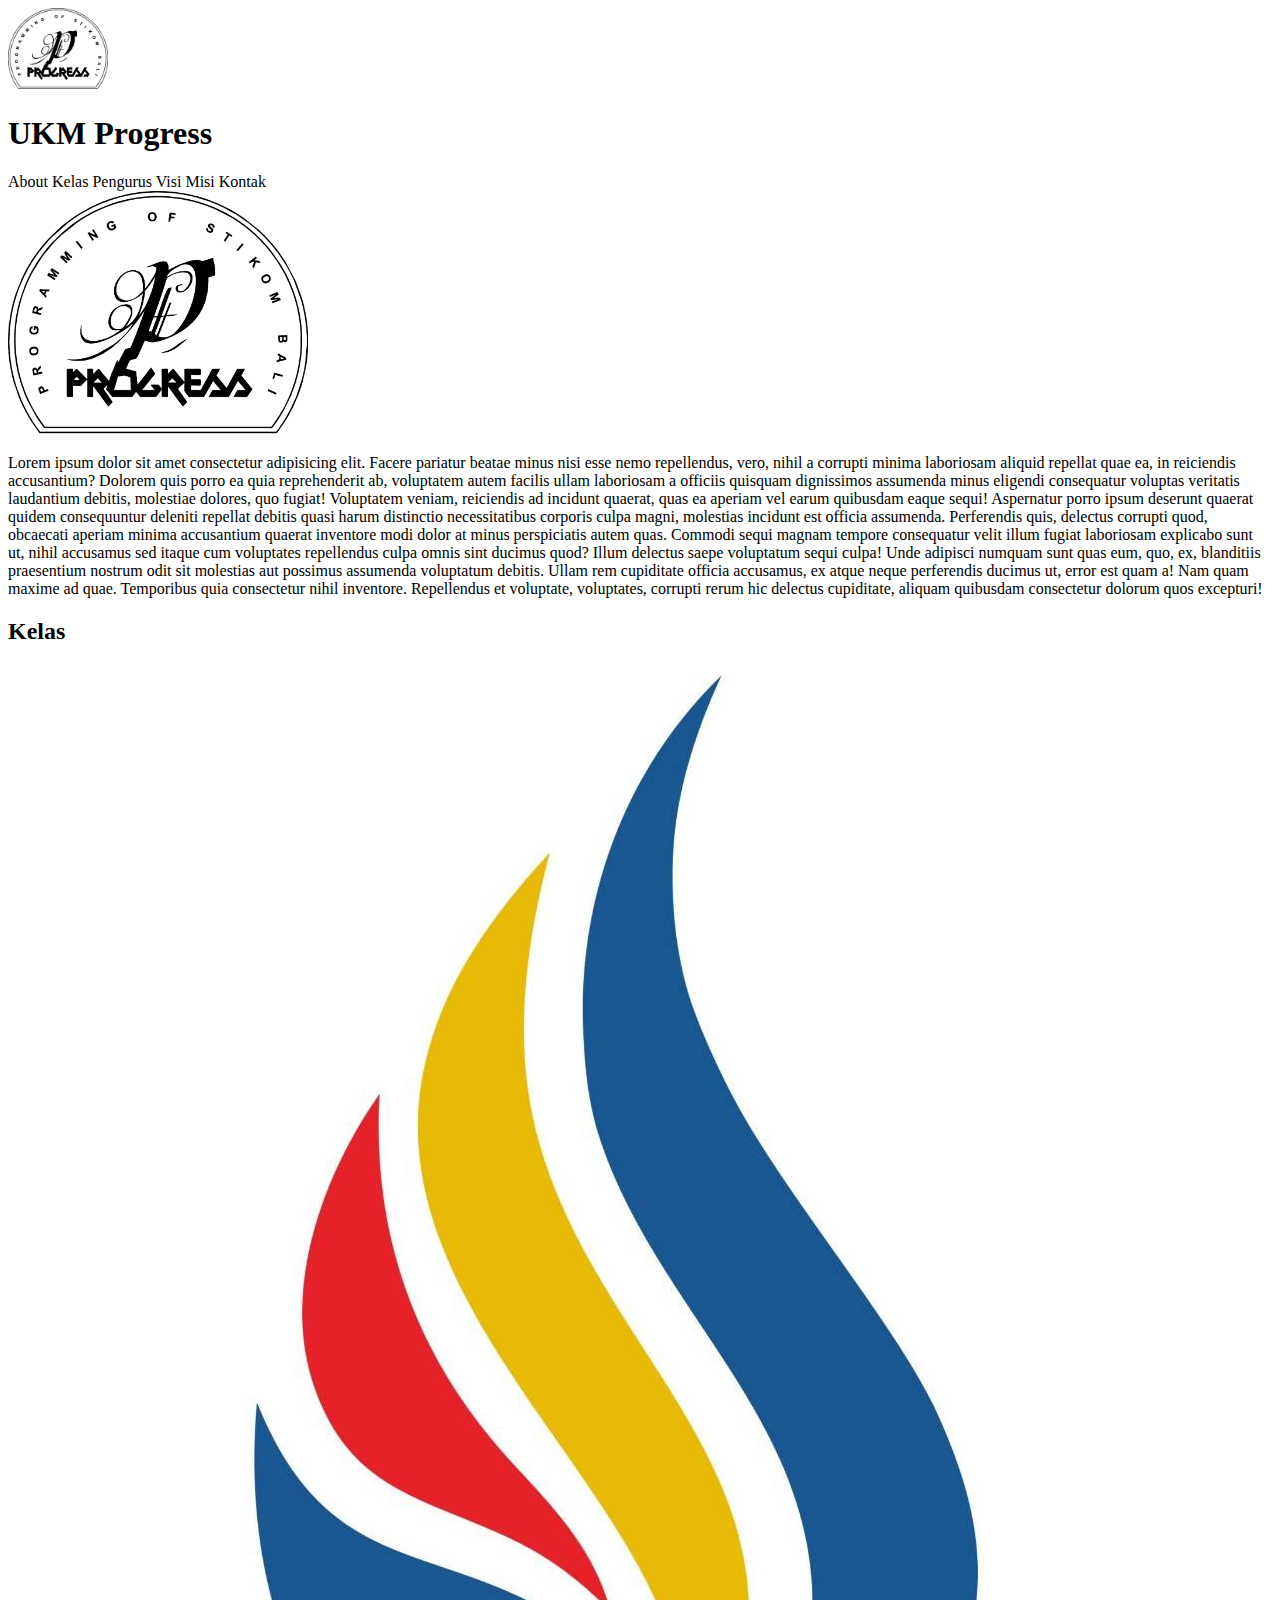
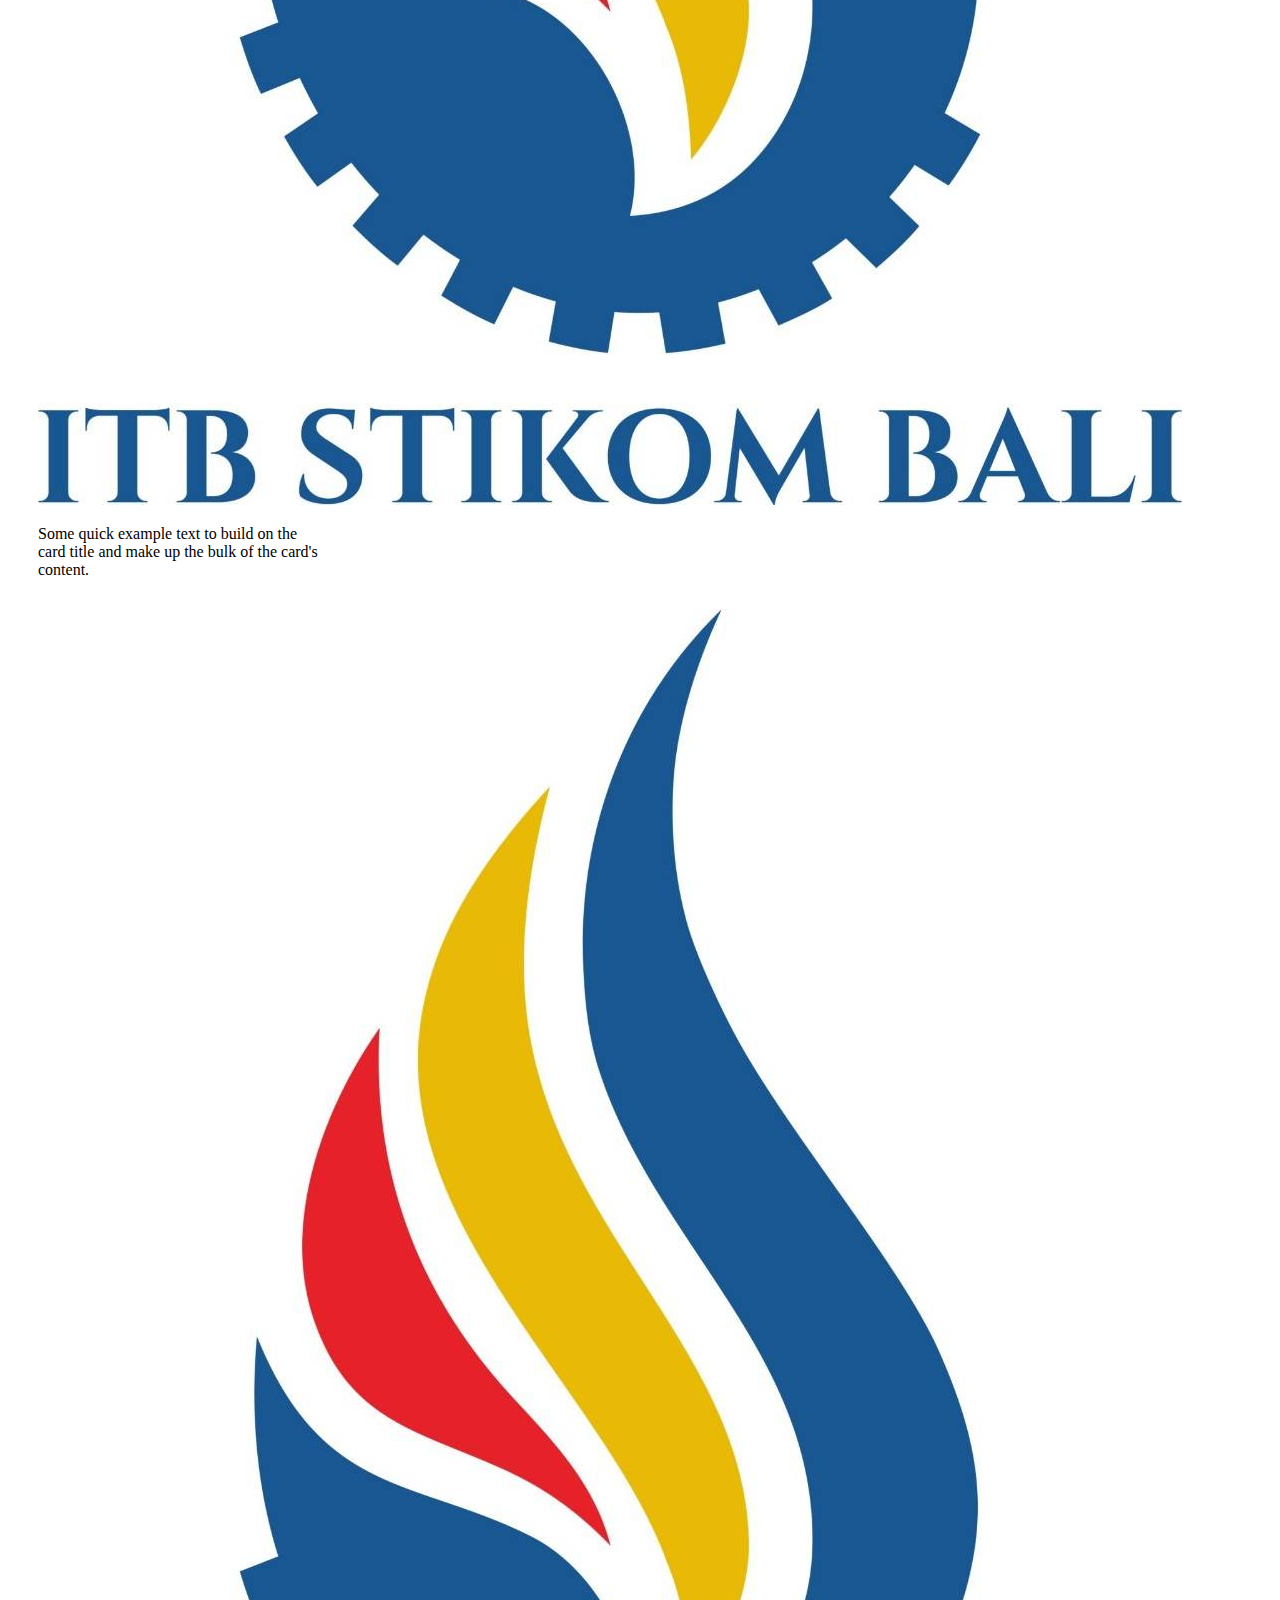
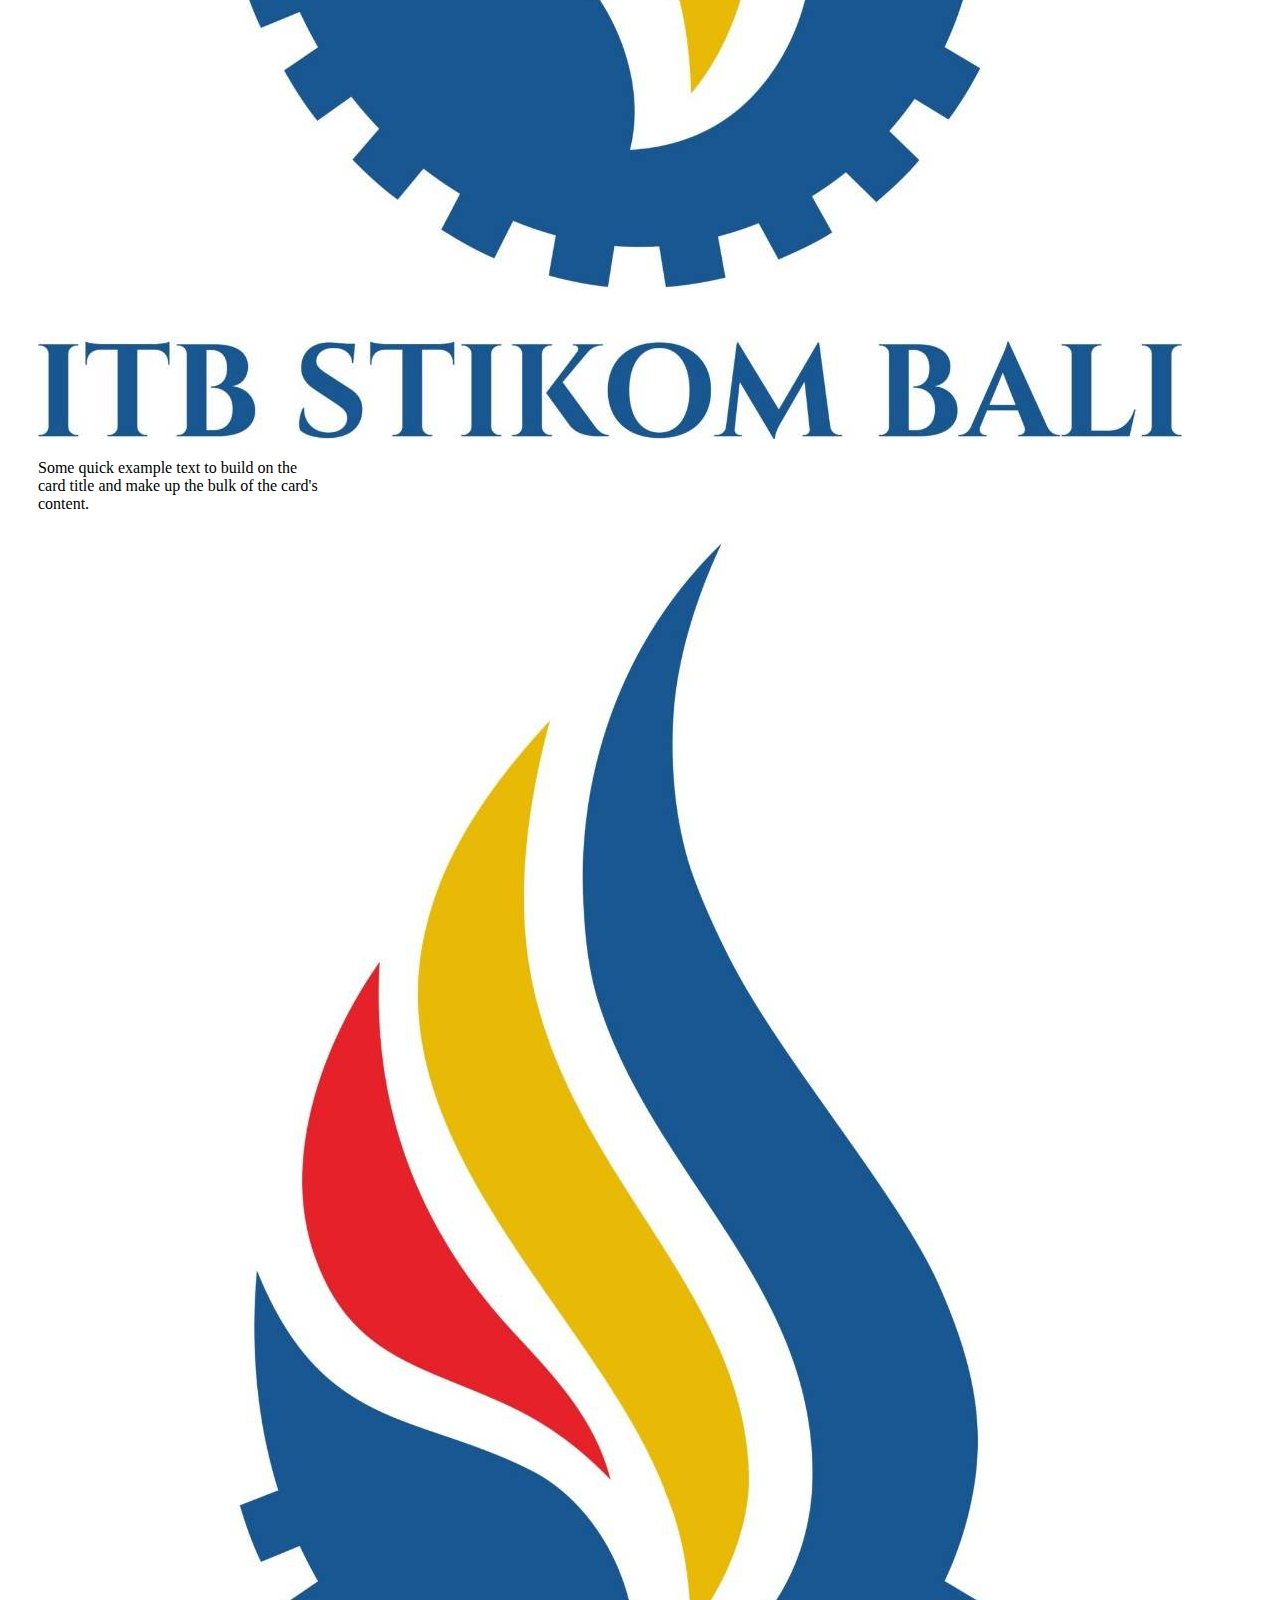
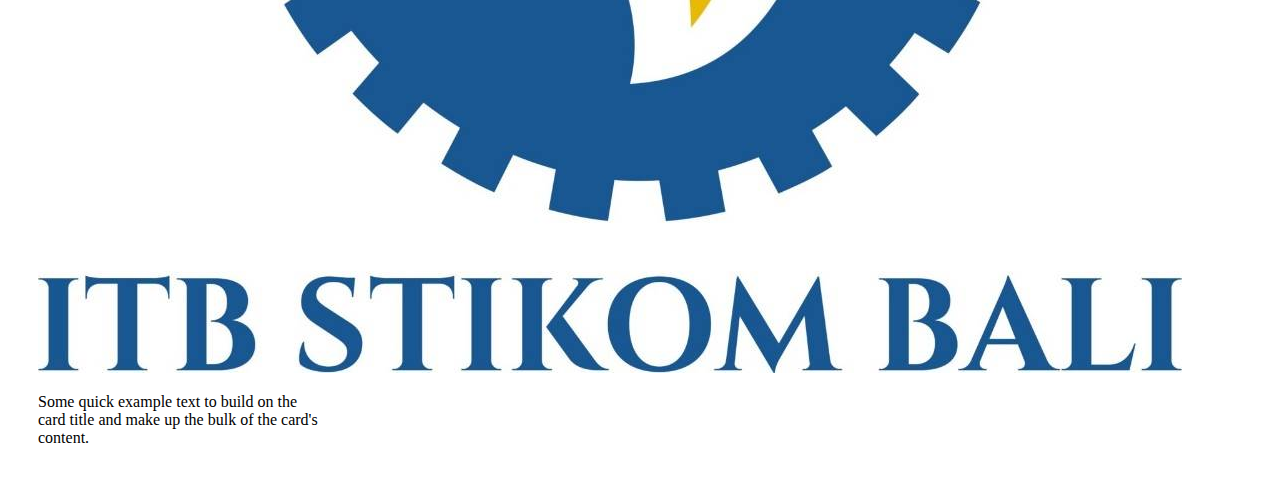
<file: index.html>
<!DOCTYPE html>
<html lang="en">
  <head>
    <meta charset="UTF-8" />
    <meta http-equiv="X-UA-Compatible" content="IE=edge" />
    <meta name="viewport" content="width=device-width, initial-scale=1.0" />

    <link
      href="https://cdn.jsdelivr.net/npm/bootstrap@5.0.2/dist/css/bootstrap.min.css"
      rel="stylesheet"
      integrity="sha384-EVSTQN3/azprG1Anm3QDgpJLIm9Nao0Yz1ztcQTwFspd3yD65VohhpuuCOmLASjC"
      crossorigin="anonymous"
    />

    <link rel="stylesheet" href="./assets/style/main.css" />

    <title>Web UKM Progress</title>
  </head>
  <body>
    <div
      id="heading"
      class="container-fluid bg-dark p-2 d-flex justify-content-between align-items-center"
    >
      <header class="d-flex align-items-center">
        <img src="./assets/img/logo-ukm.png" alt="UKM Progress" />
        <h1 class="mx-3 text-white">UKM Progress</h1>
      </header>
      <nav class="text-white-50 mx-4">
        <span class="mx-2">About</span>
        <span class="mx-2">Kelas</span>
        <span class="mx-2">Pengurus</span>
        <span class="mx-2">Visi Misi</span>
        <span class="mx-2">Kontak</span>
      </nav>
    </div>
    <div id="hero" class="container">
      <section class="d-flex justify-content-center my-4">
        <img src="./assets/img/logo-ukm.png" alt="UKM Progress" />
      </section>
      <section>
        <p>
          Lorem ipsum dolor sit amet consectetur adipisicing elit. Facere
          pariatur beatae minus nisi esse nemo repellendus, vero, nihil a
          corrupti minima laboriosam aliquid repellat quae ea, in reiciendis
          accusantium? Dolorem quis porro ea quia reprehenderit ab, voluptatem
          autem facilis ullam laboriosam a officiis quisquam dignissimos
          assumenda minus eligendi consequatur voluptas veritatis laudantium
          debitis, molestiae dolores, quo fugiat! Voluptatem veniam, reiciendis
          ad incidunt quaerat, quas ea aperiam vel earum quibusdam eaque sequi!
          Aspernatur porro ipsum deserunt quaerat quidem consequuntur deleniti
          repellat debitis quasi harum distinctio necessitatibus corporis culpa
          magni, molestias incidunt est officia assumenda. Perferendis quis,
          delectus corrupti quod, obcaecati aperiam minima accusantium quaerat
          inventore modi dolor at minus perspiciatis autem quas. Commodi sequi
          magnam tempore consequatur velit illum fugiat laboriosam explicabo
          sunt ut, nihil accusamus sed itaque cum voluptates repellendus culpa
          omnis sint ducimus quod? Illum delectus saepe voluptatum sequi culpa!
          Unde adipisci numquam sunt quas eum, quo, ex, blanditiis praesentium
          nostrum odit sit molestias aut possimus assumenda voluptatum debitis.
          Ullam rem cupiditate officia accusamus, ex atque neque perferendis
          ducimus ut, error est quam a! Nam quam maxime ad quae. Temporibus quia
          consectetur nihil inventore. Repellendus et voluptate, voluptates,
          corrupti rerum hic delectus cupiditate, aliquam quibusdam consectetur
          dolorum quos excepturi!
        </p>
      </section>
    </div>

    <div id="kelas" class="container-fluid">
      <section>
        <h2 class="text-center fw-bold">Kelas</h2>
      </section>
      <section class="d-flex justify-content-center">
        <div class="card" style="width: 18rem">
          <img
            src="./assets/img/logo-stikom.jpg"
            class="card-img-top"
            alt="..."
          />
          <div class="card-body">
            <p class="card-text">
              Some quick example text to build on the card title and make up the
              bulk of the card's content.
            </p>
          </div>
        </div>
        <div class="card" style="width: 18rem">
          <img
            src="./assets/img/logo-stikom.jpg"
            class="card-img-top"
            alt="..."
          />
          <div class="card-body">
            <p class="card-text">
              Some quick example text to build on the card title and make up the
              bulk of the card's content.
            </p>
          </div>
        </div>
        <div class="card" style="width: 18rem">
          <img
            src="./assets/img/logo-stikom.jpg"
            class="card-img-top"
            alt="..."
          />
          <div class="card-body">
            <p class="card-text">
              Some quick example text to build on the card title and make up the
              bulk of the card's content.
            </p>
          </div>
        </div>
      </section>
    </div>
  </body>
</html>
</file>
<file: assets/style/main.css>
header img {
  max-height: 100px;
  max-width: 100px;
}

#hero img {
  max-height: 300px;
  max-width: 300px;
}

#kelas {
  margin: 0 auto;
}
#kelas .card {
  margin: 30px;
}
</file>
